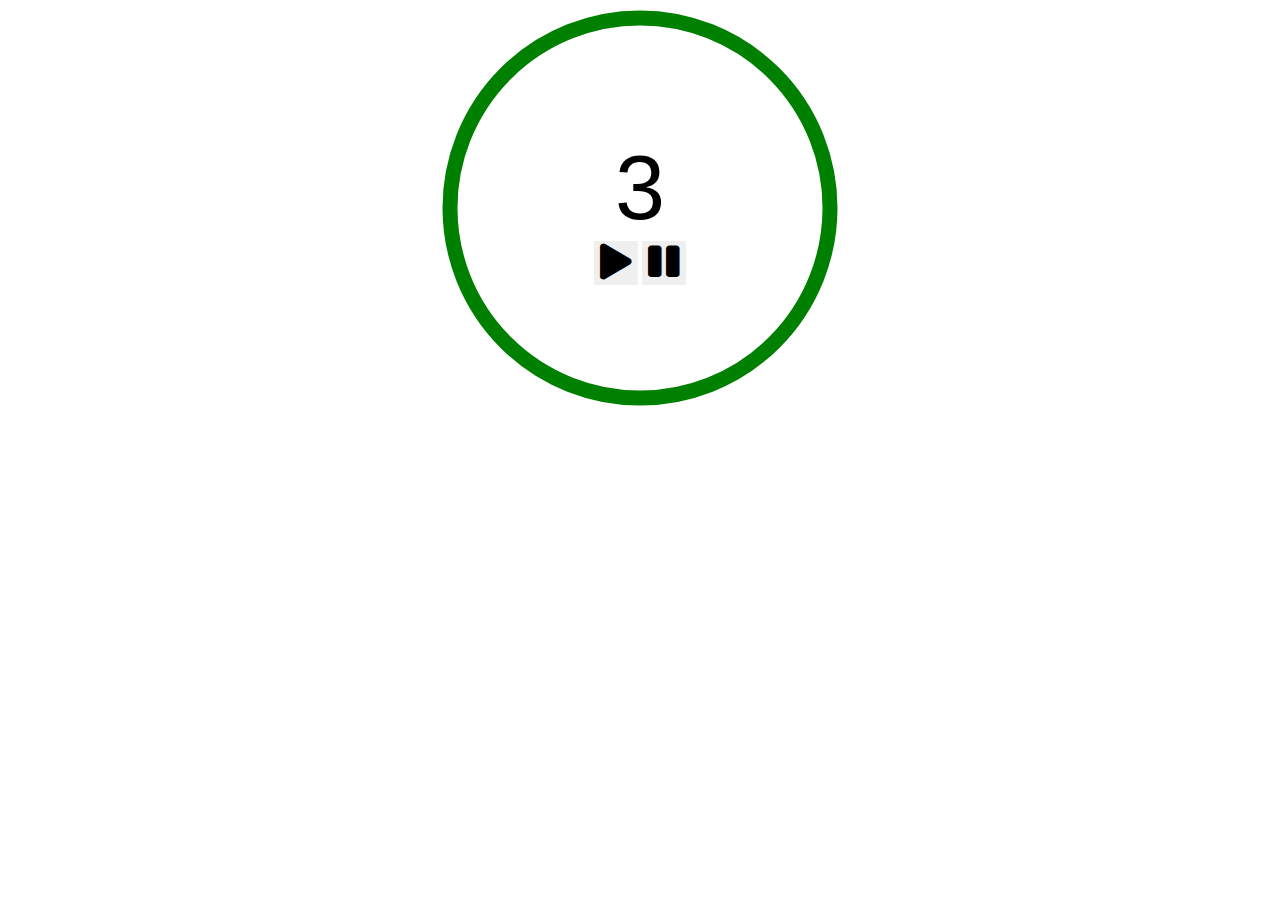
<file: Timer/index.html>
<!DOCTYPE html>
<html lang="en">
<head>
    <meta charset="UTF-8">
    <meta name="viewport" content="width=device-width, initial-scale=1.0">
    <meta http-equiv="X-UA-Compatible" content="ie=edge">
    <title>Timer</title>
    <link rel="stylesheet" href="style.css">
    <link
      rel="stylesheet"
      href="https://cdnjs.cloudflare.com/ajax/libs/font-awesome/5.11.2/css/all.min.css"
    />
</head>
<body>
    <div class="timer">
            <div class="controls">
                    <input id="duration" value="3" />
                    <div>
                      <button id="start"><i class="fas fa-play"></i></button>
                      <button id="pause"><i class="fas fa-pause"></i></button>
                    </div>
            </div>
            <svg class="dial">
                    <circle r="190" cx="0" cy="200" 
                            fill="white"
                            stroke="green"
                            stroke-width="15"
                            transform="rotate(-90 100 100)"
                            
                    />
                </svg>
    </div>
    
    <script src="timer.js"></script>
    <script src="app.js"></script>
</body>

</html>
</file>
<file: Timer/style.css>
.dial {
  height: 400px;
  width: 400px;
  
}

.timer {
  position: relative;
  display: inline-block;
}

* {
  font: inherit;
}

body {
  font-family: 'Segoe UI', Roboto, Oxygen, Ubuntu, Cantarell, 'Fira Sans',
    'Droid Sans', 'Helvetica Neue', Helvetica, Arial, sans-serif;
    text-align: center;
    
}

.timer input {
  display: block;
  border: none;
  width: 240px;
  font-size: 90px;
  text-align: center;
}

.timer button {
  border: none;
  font-size: 36px;
  cursor: pointer;
}

.timer button:focus {
  outline: none;
}

.timer input:focus {
  outline: none;
}

.controls {
  position: absolute;
  top: 0;
  left: 0;
  right: 0;
  bottom: 0;
  display: flex;
  justify-content: center;
  align-items: center;
  flex-direction: column;
}
</file>
